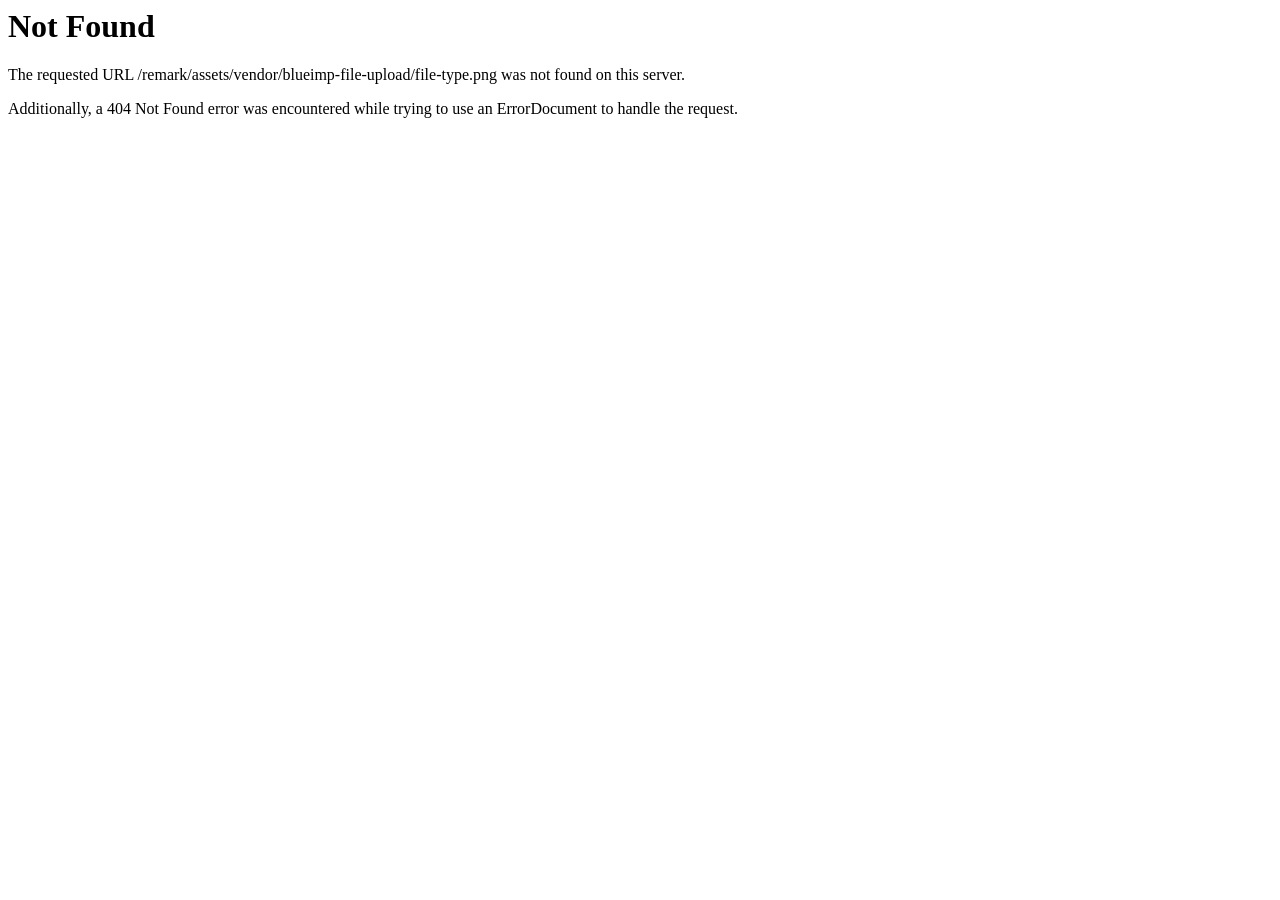
<file: static/vendor/blueimp-file-upload/file-type.html>
<!DOCTYPE HTML PUBLIC "-//IETF//DTD HTML 2.0//EN">
<html><head>
<title>404 Not Found</title>
</head><body>
<h1>Not Found</h1>
<p>The requested URL /remark/assets/vendor/blueimp-file-upload/file-type.png was not found on this server.</p>
<p>Additionally, a 404 Not Found
error was encountered while trying to use an ErrorDocument to handle the request.</p>
</body></html>
</file>
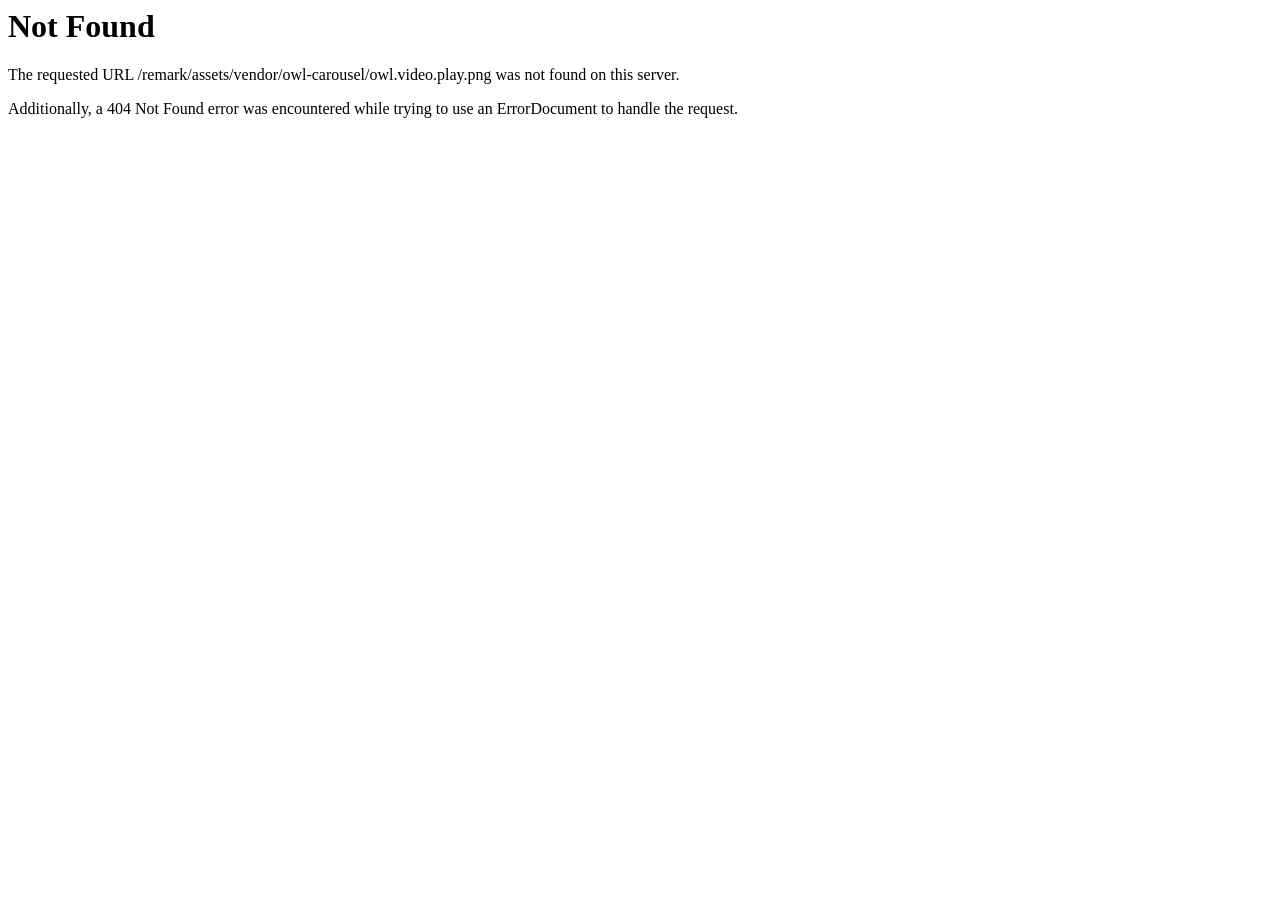
<file: static/vendor/owl-carousel/owl.video.play.html>
<!DOCTYPE HTML PUBLIC "-//IETF//DTD HTML 2.0//EN">
<html><head>
<title>404 Not Found</title>
</head><body>
<h1>Not Found</h1>
<p>The requested URL /remark/assets/vendor/owl-carousel/owl.video.play.png was not found on this server.</p>
<p>Additionally, a 404 Not Found
error was encountered while trying to use an ErrorDocument to handle the request.</p>
</body></html>
</file>
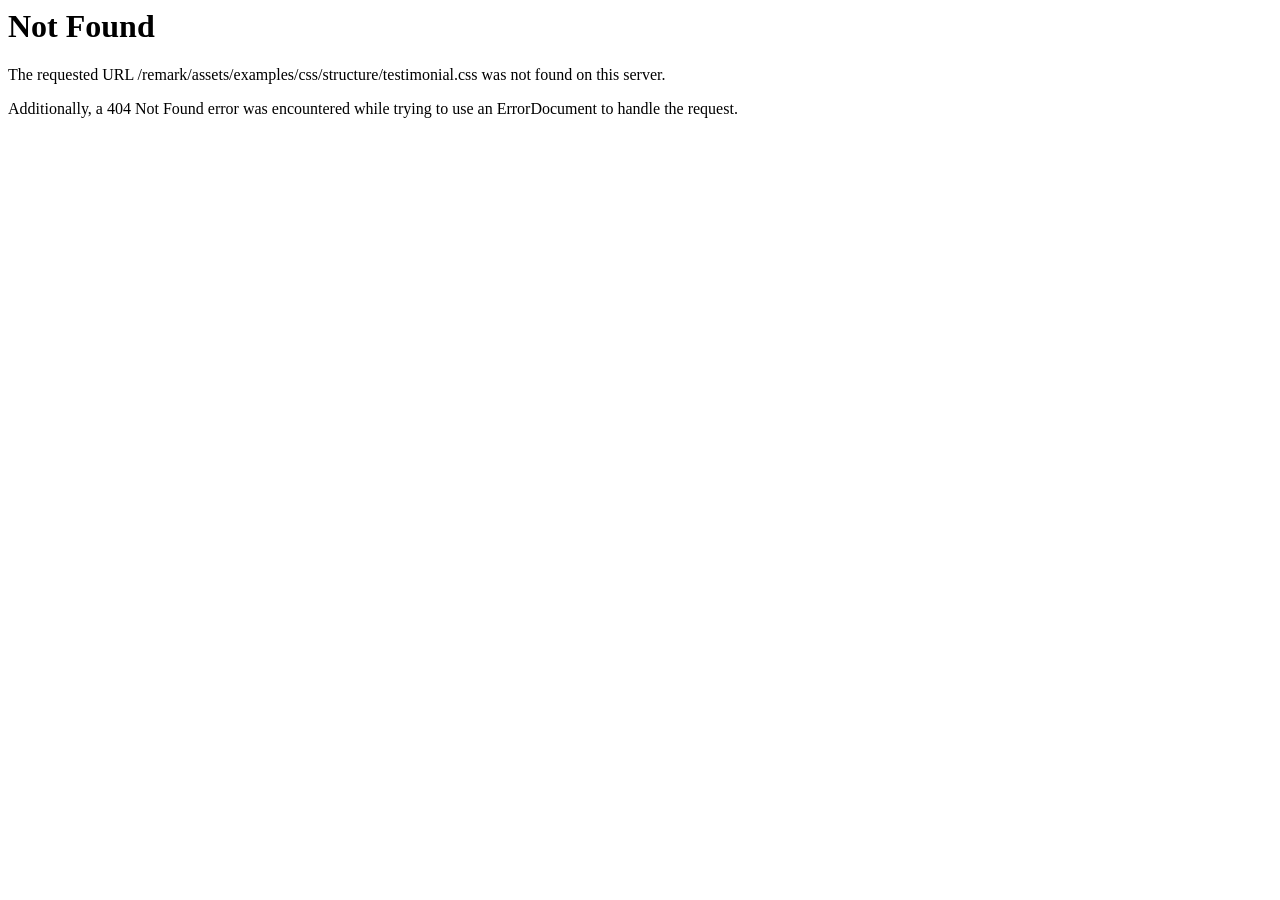
<file: static/examples/css/structure/testimonial.html>
<!DOCTYPE HTML PUBLIC "-//IETF//DTD HTML 2.0//EN">
<html><head>
<title>404 Not Found</title>
</head><body>
<h1>Not Found</h1>
<p>The requested URL /remark/assets/examples/css/structure/testimonial.css was not found on this server.</p>
<p>Additionally, a 404 Not Found
error was encountered while trying to use an ErrorDocument to handle the request.</p>
</body></html>
</file>
